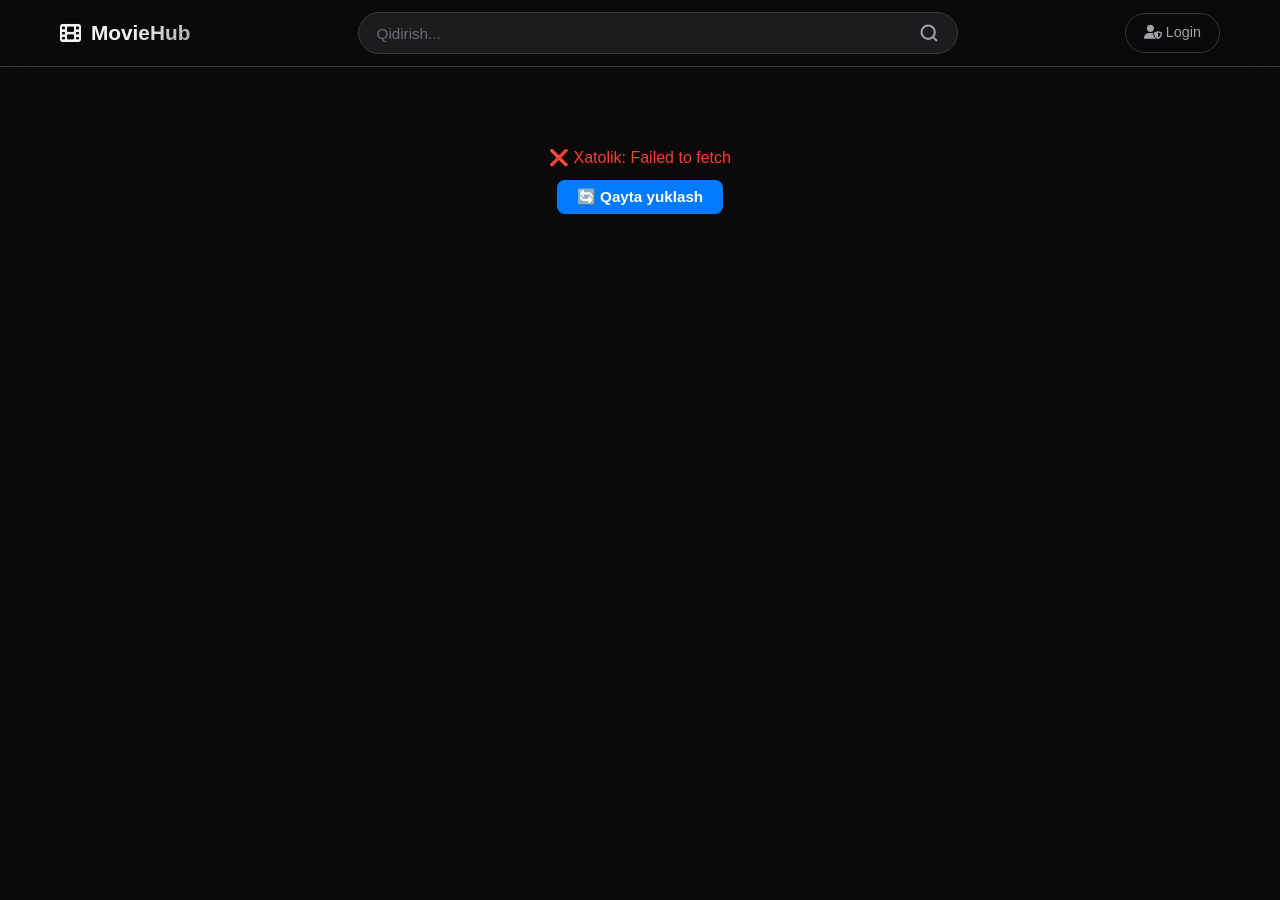
<file: frontend/index.html>
<!DOCTYPE html>
<html lang="uz">
<head>
  <meta charset="UTF-8" />
  <meta name="viewport" content="width=device-width, initial-scale=1.0" />
  
  <!-- =========================================================
       SEO META TEGLAR
  ========================================================= -->
  <title>MovieHub - Kino va Seriallar | Bepul Onlayn Tomosha</title>
  <meta name="description" content="MovieHub - O'zbek tilida bepul filmlar va seriallar. Eng yangi va mashhur kinolarni onlayn tomosha qiling. Kino va seriallar katta to'plam." />
  <meta name="keywords" content="film, serial, kino, o'zbek filmlari, onlayn kino, bepul kino, MovieHub, O'zbekiston kinolari, yangi filmlar" />
  <meta name="robots" content="index, follow" />
  <meta name="language" content="Uzbek" />
  <link rel="canonical" href="https://movihub.pages.dev/" />
  
  <!-- Open Graph (Facebook, Telegram, WhatsApp uchun) -->
  <meta property="og:title" content="MovieHub - Kino va Seriallar" />
  <meta property="og:description" content="O'zbek tilida bepul filmlar va seriallar. Eng yangi va mashhur kinolarni onlayn tomosha qiling." />
  <meta property="og:type" content="website" />
  <meta property="og:url" content="https://movihub.pages.dev/" />
  <meta property="og:image" content="https://movihub.pages.dev/og-image.jpg" />
  <meta property="og:site_name" content="MovieHub" />
  
  <!-- Twitter Card -->
  <meta name="twitter:card" content="summary_large_image" />
  <meta name="twitter:title" content="MovieHub - Kino va Seriallar" />
  <meta name="twitter:description" content="O'zbek tilida bepul filmlar va seriallar. Eng yangi va mashhur kinolarni onlayn tomosha qiling." />
  <meta name="twitter:image" content="https://movihub.pages.dev/og-image.jpg" />
  
  <!-- Schema.org Structured Data (JSON-LD) -->
  <script type="application/ld+json">
  {
    "@context": "https://schema.org",
    "@type": "WebSite",
    "name": "MovieHub",
    "url": "https://movihub.pages.dev/",
    "description": "O'zbek tilida bepul filmlar va seriallar. Eng yangi va mashhur kinolarni onlayn tomosha qiling.",
    "potentialAction": {
      "@type": "SearchAction",
      "target": "https://movihub.pages.dev/?search={search_term_string}",
      "query-input": "required name=search_term_string"
    }
  }
  </script>

  <!-- Preconnect va DNS prefetch -->
  <link rel="preconnect" href="https://movieehubbackend.onrender.com" />
  <link rel="dns-prefetch" href="https://movieehubbackend.onrender.com" />
  <link rel="preconnect" href="https://fonts.googleapis.com" />
  <link rel="dns-prefetch" href="https://fonts.googleapis.com" />
  
  <!-- Preload -->
  <link rel="preload" as="image" href="data:image/svg+xml,<svg xmlns='http://www.w3.org/2000/svg' viewBox='0 0 24 24'><rect fill='%23007aff' width='24' height='24'/></svg>" />
  
  <!-- Favicon -->
  <link rel="icon" href="favicon.ico" type="image/x-icon" />
  <link rel="apple-touch-icon" href="apple-touch-icon.png" />
  
  <link rel="stylesheet" href="style.css" />
  <link rel="stylesheet" href="https://cdnjs.cloudflare.com/ajax/libs/font-awesome/6.4.0/css/all.min.css" />
</head>
<body>
  <!-- Loading -->
  <div class="loading-overlay" id="loadingOverlay">
    <div class="loading-spinner"></div>
    <div class="loading-text" id="loadingText">Yuklanmoqda...</div>
  </div>

  <!-- Header -->
  <header class="header">
    <div class="container">
      <div class="header-content">
        <a href="/" class="logo" aria-label="MovieHub - Bosh sahifa">
          <i class="fas fa-film"></i>
          <span>MovieHub</span>
        </a>
        
        <div class="search-container">
          <div class="search-wrapper">
            <input 
              type="text" 
              id="searchInput" 
              placeholder="Qidirish..." 
              class="search-input"
              autocomplete="off"
              aria-label="Film qidirish"
            />
            <button id="searchBtn" class="search-btn" aria-label="Qidirish">
              <svg xmlns="http://www.w3.org/2000/svg" width="20" height="20" viewBox="0 0 24 24" fill="none" stroke="currentColor" stroke-width="2.5" stroke-linecap="round" stroke-linejoin="round">
                <circle cx="11" cy="11" r="8"/>
                <line x1="21" y1="21" x2="16.65" y2="16.65"/>
              </svg>
            </button>
          </div>
          <div class="suggestions-container" id="suggestionsContainer"></div>
        </div>
        
        <a href="admin.html" class="login-btn" aria-label="Admin panel">
          <i class="fas fa-user-shield"></i>
          <span>Login</span>
        </a>
      </div>
    </div>
  </header>

  <!-- Main -->
  <main class="main-content">
    <div class="container">
      <h1 class="sr-only">MovieHub - O'zbek tilidagi eng yaxshi kino va seriallar platformasi</h1>
      <div class="movies-grid" id="moviesGrid"></div>
    </div>
  </main>

  <!-- Movie Modal -->
  <div class="modal-overlay" id="movieModal">
    <div class="modal-content">
      <button class="modal-close" id="modalClose" aria-label="Yopish">&times;</button>
      <div class="modal-body" id="modalBody"></div>
    </div>
  </div>

  <!-- Age Modal -->
  <div class="modal-overlay" id="ageModal">
    <div class="modal-content age-modal">
      <div class="age-modal-content">
        <h2><i class="fas fa-exclamation-triangle"></i> Yosh chegarasi</h2>
        <p id="ageMessage"></p>
        <div class="age-buttons">
          <button class="age-btn age-btn-yes" id="ageYes">Ha</button>
          <button class="age-btn age-btn-no" id="ageNo">Yo'q</button>
        </div>
      </div>
    </div>
  </div>

  <script src="script.js" defer></script>
</body>
</html>
</file>
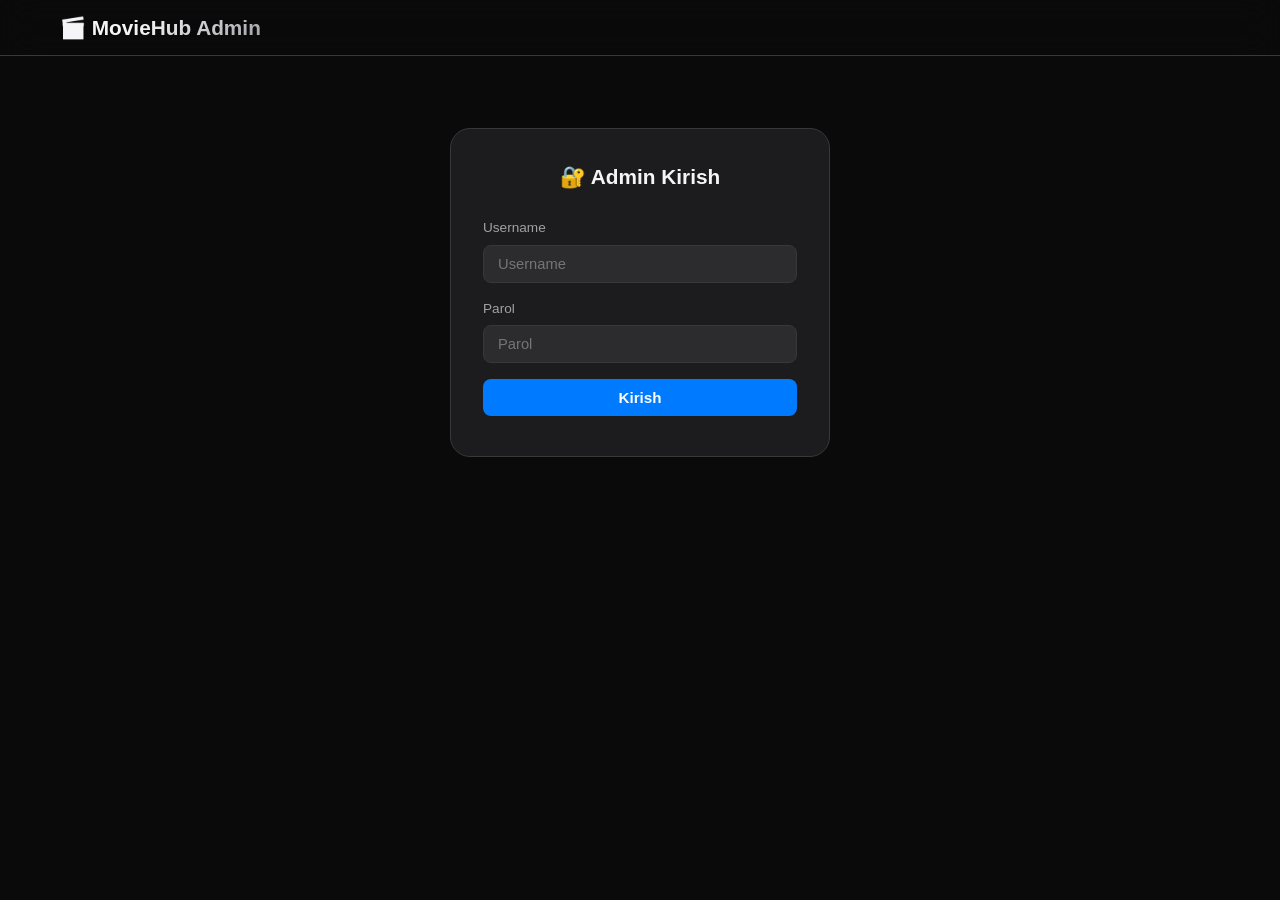
<file: frontend/admin.html>
<!DOCTYPE html>
<html lang="uz">
<head>
  <meta charset="UTF-8" />
  <meta name="viewport" content="width=device-width, initial-scale=1.0" />
  <title>MovieHub - Admin Panel</title>
  <link rel="stylesheet" href="style.css" />
  <style>
    .settings-section {
      background: var(--color-surface);
      border-radius: var(--radius-lg);
      padding: 24px;
      margin-bottom: 30px;
      border: 0.5px solid var(--color-border);
    }
    
    .settings-section h3 {
      font-size: 1.1rem;
      font-weight: var(--font-weight-semibold);
      margin-bottom: 16px;
      color: var(--color-text);
    }
    
    .settings-section .form-group {
      margin-bottom: 14px;
    }
    
    .settings-section .btn {
      margin-top: 4px;
    }
    
    .settings-section .success-message {
      color: var(--color-accent-green);
      background: rgba(52, 199, 89, 0.1);
      padding: 10px;
      border-radius: var(--radius-sm);
      margin-top: 10px;
      border: 0.5px solid var(--color-accent-green);
    }
    
    .settings-section .error-message {
      color: var(--color-danger);
      background: rgba(255, 59, 48, 0.1);
      padding: 10px;
      border-radius: var(--radius-sm);
      margin-top: 10px;
      border: 0.5px solid var(--color-danger);
    }
    
    .admin-info {
      display: flex;
      justify-content: space-between;
      align-items: center;
      padding: 12px 16px;
      background: var(--color-surface-raised);
      border-radius: var(--radius-sm);
      margin-bottom: 16px;
      border: 0.5px solid var(--color-border);
    }
    
    .admin-info .label {
      color: var(--color-text-secondary);
      font-size: 0.85rem;
    }
    
    .admin-info .value {
      color: var(--color-text);
      font-weight: var(--font-weight-semibold);
    }
    
    .form-row {
      display: grid;
      grid-template-columns: 1fr 1fr;
      gap: 16px;
    }
    
    .form-hint {
      color: var(--color-text-tertiary);
      font-size: 0.75rem;
      margin-top: 4px;
    }
    
    .video-url-hint {
      color: var(--color-accent-green);
      font-size: 0.78rem;
      background: rgba(52, 199, 89, 0.05);
      padding: 8px 12px;
      border-radius: var(--radius-sm);
      border: 0.5px solid rgba(52, 199, 89, 0.2);
      margin-top: 4px;
    }
    
    .movies-list {
      display: grid;
      grid-template-columns: repeat(auto-fill, minmax(200px, 1fr));
      gap: 16px;
      margin-top: 16px;
    }
    
    .movie-item {
      background: var(--color-surface);
      border-radius: var(--radius-md);
      padding: 12px;
      border: 0.5px solid var(--color-border);
      transition: border-color var(--duration) var(--ease);
    }
    
    .movie-item:hover {
      border-color: var(--color-accent);
    }
    
    .movie-item img {
      width: 100%;
      aspect-ratio: 16 / 9;
      object-fit: cover;
      border-radius: var(--radius-sm);
      margin-bottom: 8px;
      display: block;
      background: var(--color-surface-raised);
    }
    
    .movie-item h4 {
      font-size: 0.9rem;
      font-weight: var(--font-weight-semibold);
      margin-bottom: 4px;
      white-space: nowrap;
      overflow: hidden;
      text-overflow: ellipsis;
    }
    
    .movie-item .movie-actions {
      display: flex;
      gap: 8px;
      margin-top: 8px;
    }
    
    .movie-item .movie-actions button {
      flex: 1;
      padding: 5px;
      border: none;
      border-radius: var(--radius-sm);
      font-size: 0.8rem;
      font-weight: var(--font-weight-medium);
      cursor: pointer;
      transition: opacity var(--duration) var(--ease);
    }
    
    .movie-item .movie-actions .edit-btn {
      background: var(--color-accent);
      color: #fff;
    }
    
    .movie-item .movie-actions .delete-btn {
      background: var(--color-danger);
      color: #fff;
    }
    
    .movie-item .movie-actions button:hover {
      opacity: 0.8;
    }
    
    .qism-item {
      display: flex;
      gap: 12px;
      align-items: flex-end;
      background: var(--color-surface-raised);
      padding: 12px;
      border-radius: var(--radius-sm);
      margin-bottom: 10px;
      border: 0.5px solid var(--color-border);
    }
    
    .qism-item .form-group {
      margin-bottom: 0;
      flex: 1;
    }
    
    #addQismBtn {
      margin: 10px 0 20px 0;
    }
    
    @media (max-width: 768px) {
      .form-row {
        grid-template-columns: 1fr;
      }
      .qism-item {
        flex-direction: column;
        align-items: stretch;
      }
      .movies-list {
        grid-template-columns: repeat(auto-fill, minmax(150px, 1fr));
      }
    }
  </style>
</head>
<body>
  <!-- Header -->
  <header class="header">
    <div class="container">
      <div class="header-content">
        <a href="index.html" class="logo">
          <span>🎬 MovieHub Admin</span>
        </a>
        <button id="logoutBtn" class="logout-btn" style="display:none;">
          🚪 Chiqish
        </button>
      </div>
    </div>
  </header>

  <main class="main-content">
    <div class="container">
      
      <!-- ===== LOGIN FORMA ===== -->
      <div id="loginForm" class="admin-login">
        <h2>🔐 Admin Kirish</h2>
        <form id="loginFormElement">
          <div class="form-group">
            <label for="username">Username</label>
            <input type="text" id="username" placeholder="Username" required />
          </div>
          <div class="form-group">
            <label for="password">Parol</label>
            <input type="password" id="password" placeholder="Parol" required />
          </div>
          <button type="submit" class="btn btn-primary" style="width:100%;">
            Kirish
          </button>
          <div id="loginError" class="error-message"></div>
        </form>
      </div>

      <!-- ===== ADMIN PANEL ===== -->
      <div id="adminPanel" style="display:none;">
        
        <!-- Admin ma'lumotlari -->
        <div class="admin-info">
          <span>
            <span class="label">👤 Admin:</span>
            <span class="value" id="adminUsernameDisplay">admin</span>
          </span>
          <span>
            <span class="label">🆔 ID:</span>
            <span class="value" id="adminIdDisplay">---</span>
          </span>
        </div>
        
        <!-- ===== SOZLAMALAR ===== -->
        <div class="settings-section">
          <h3>⚙️ Sozlamalar</h3>
          
          <form id="settingsForm">
            <div class="form-group">
              <label for="newUsername">Yangi Username</label>
              <input type="text" id="newUsername" placeholder="Yangi username" />
              <div class="form-hint">Agar o'zgartirmoqchi bo'lmasangiz, bo'sh qoldiring</div>
            </div>
            
            <div class="form-group">
              <label for="currentPassword">Joriy Parol *</label>
              <input type="password" id="currentPassword" placeholder="Joriy parolingiz" />
            </div>
            
            <div class="form-group">
              <label for="newPassword">Yangi Parol</label>
              <input type="password" id="newPassword" placeholder="Yangi parol" />
              <div class="form-hint">Agar o'zgartirmoqchi bo'lmasangiz, bo'sh qoldiring</div>
            </div>
            
            <div class="form-group">
              <label for="confirmNewPassword">Yangi Parolni Tasdiqlang</label>
              <input type="password" id="confirmNewPassword" placeholder="Yangi parolni qayta kiriting" />
            </div>
            
            <button type="submit" class="btn btn-primary">
              💾 Ma'lumotlarni Yangilash
            </button>
            
            <div id="settingsMessage" class="settings-message"></div>
          </form>
        </div>
        
        <hr />
        
        <!-- ===== FILM QO'SHISH ===== -->
        <h2>📽️ Yangi Film/Serial Qo'shish</h2>
        
        <form id="movieForm">
          <div class="form-row">
            <div class="form-group">
              <label for="nomi">Nomi *</label>
              <input type="text" id="nomi" placeholder="Film nomi" required />
            </div>
            <div class="form-group">
              <label for="turi">Turi *</label>
              <select id="turi" required>
                <option value="film">🎬 Film</option>
                <option value="serial">📺 Serial</option>
              </select>
            </div>
          </div>

          <div class="form-row">
            <div class="form-group">
              <label for="janr">Janr *</label>
              <input type="text" id="janr" placeholder="Drama, Komediya" required />
            </div>
            <div class="form-group">
              <label for="davlati">Davlat *</label>
              <input type="text" id="davlati" placeholder="AQSh" required />
            </div>
          </div>

          <div class="form-row">
            <div class="form-group">
              <label for="yili">Yil *</label>
              <input type="number" id="yili" placeholder="2024" required />
            </div>
            <div class="form-group">
              <label for="tili">Til *</label>
              <input type="text" id="tili" placeholder="Inglizcha" required />
            </div>
          </div>

          <div class="form-row">
            <div class="form-group">
              <label for="yoshChegarasi">Yosh chegarasi</label>
              <select id="yoshChegarasi">
                <option value="0+">0+ (Barcha yoshdagilar)</option>
                <option value="6+">6+</option>
                <option value="12+">12+</option>
                <option value="16+">16+</option>
                <option value="18+">18+</option>
              </select>
            </div>
            <div class="form-group">
              <label for="davomiyligi">Davomiyligi *</label>
              <input type="text" id="davomiyligi" placeholder="1soat 40minut" required />
            </div>
          </div>

          <!-- POSTER URL O'CHIRILDI - FAQAT VIDEO URL -->
          <div class="form-group">
            <label for="video">Video URL *</label>
            <input type="text" id="video" placeholder="https://www.youtube.com/watch?v=xxx yoki video.mp4" required />
            <div class="video-url-hint">
              💡 YouTube link qo'ysangiz, poster avtomatik olinadi!
            </div>
          </div>

          <!-- Serial qismlari -->
          <div id="serialFields" style="display:none;">
            <h3 style="margin:20px 0 10px 0;">📺 Serial qismlari</h3>
            <div id="qismlarContainer">
              <div class="qism-item">
                <div class="form-group" style="flex:1;margin:0;">
                  <label>Qism raqami</label>
                  <input type="number" class="qismRaqami" value="1" min="1" />
                </div>
                <div class="form-group" style="flex:2;margin:0;">
                  <label>Video URL *</label>
                  <input type="text" class="qismVideo" placeholder="https://www.youtube.com/watch?v=xxx" />
                </div>
                <button type="button" class="btn btn-danger" onclick="this.parentElement.remove()" style="margin-top:18px;">
                  ✕
                </button>
              </div>
            </div>
            <button type="button" id="addQismBtn" class="btn btn-secondary">
              ➕ Qism qo'shish
            </button>
          </div>

          <button type="submit" class="btn btn-primary" style="width:100%;margin-top:20px;">
            💾 Saqlash
          </button>
          
          <div id="formMessage" class="form-message"></div>
        </form>

        <hr />

        <!-- Filmlar ro'yxati -->
        <h2>📋 Barcha Filmlar</h2>
        <div id="moviesList" class="movies-list">
          <!-- JavaScript orqali to'ldiriladi -->
        </div>
        
      </div>
    </div>
  </main>

  <script src="admin.js"></script>
</body>
</html>
</file>
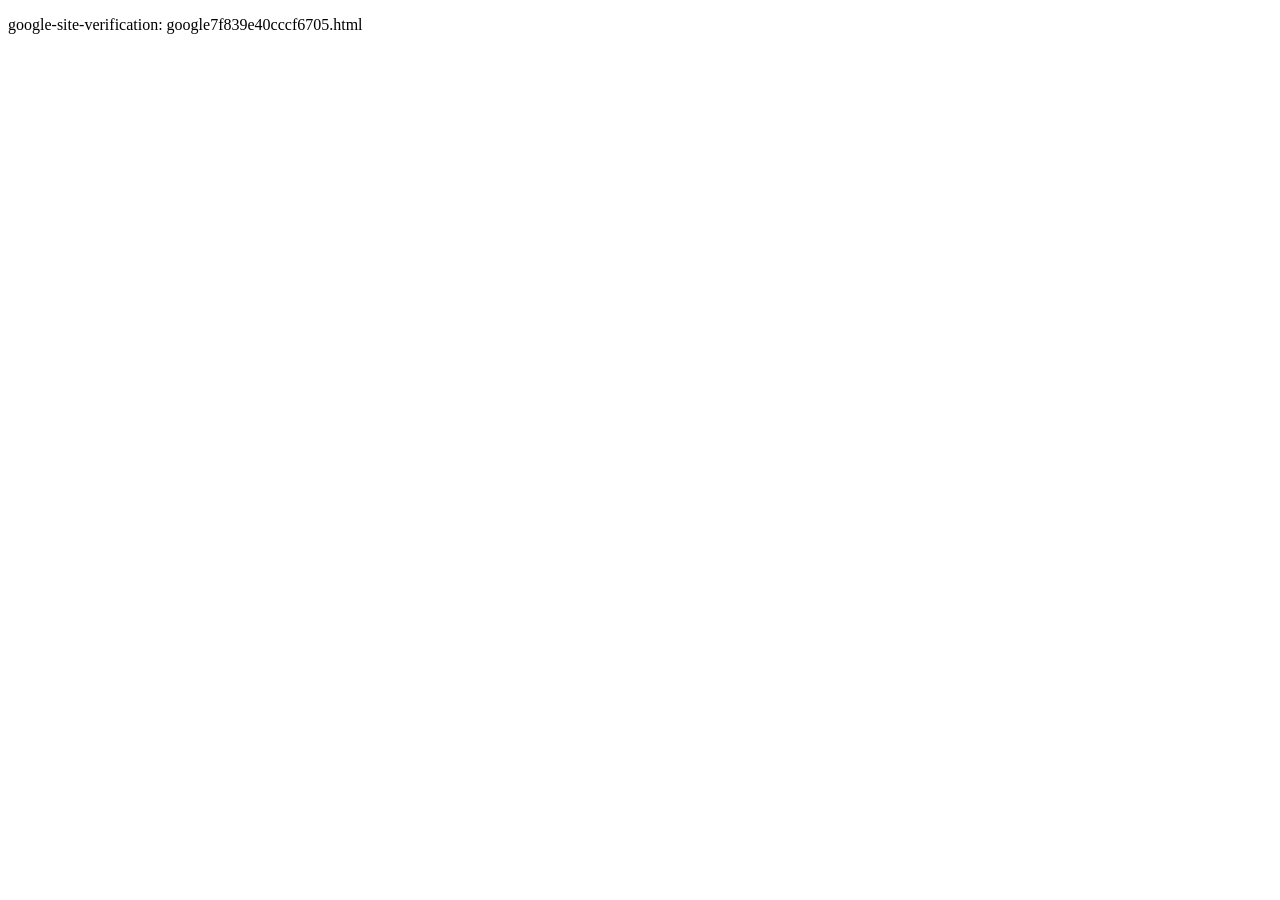
<file: frontend/google7f839e40cccf6705.html>
<!DOCTYPE html>
<html>
<head>
  <meta charset="UTF-8">
  <title>Google Search Console Verification</title>
</head>
<body>
  <p>google-site-verification: google7f839e40cccf6705.html</p>
</body>
</html>
</file>
<file: frontend/style.css>
/* =========================================================
   APPLE-STYLED DARK THEME - MovieHub (YouTube style)
   ========================================================= */
:root {
  --color-bg: #0a0a0a;
  --color-surface: #1c1c1e;
  --color-surface-raised: #2c2c2e;
  --color-text: #f5f5f7;
  --color-text-secondary: #a1a1a6;
  --color-text-tertiary: #6e6e73;
  --color-border: #38383a;
  --color-accent: #007aff;
  --color-accent-hover: #0055b3;
  --color-accent-green: #34c759;
  --color-danger: #ff3b30;
  --shadow-sm: 0 1px 2px rgba(0, 0, 0, 0.3);
  --shadow-md: 0 4px 16px rgba(0, 0, 0, 0.4);
  --shadow-lg: 0 12px 40px rgba(0, 0, 0, 0.5);
  --radius-sm: 8px;
  --radius-md: 14px;
  --radius-lg: 20px;
  --radius-pill: 999px;
  --font-sans: -apple-system, BlinkMacSystemFont, "SF Pro Display", "SF Pro Text", "Helvetica Neue", Arial, sans-serif;
  --font-weight-regular: 400;
  --font-weight-medium: 500;
  --font-weight-semibold: 600;
  --font-weight-bold: 700;
  --ease: cubic-bezier(0.4, 0, 0.2, 1);
  --duration: 0.25s;
}

* {
  margin: 0;
  padding: 0;
  box-sizing: border-box;
}

body {
  font-family: var(--font-sans);
  background-color: var(--color-bg);
  color: var(--color-text);
  min-height: 100vh;
  line-height: 1.5;
}

img {
  display: block;
  max-width: 100%;
  height: auto;
}

button {
  font-family: inherit;
  cursor: pointer;
  border: none;
  background: none;
  color: inherit;
}

a {
  text-decoration: none;
  color: inherit;
}

.container {
  max-width: 1200px;
  margin: 0 auto;
  padding: 0 20px;
}

/* =========================================================
   HEADER (YouTube uslubida)
   ========================================================= */
.header {
  background: rgba(10, 10, 10, 0.8);
  backdrop-filter: saturate(180%) blur(20px);
  border-bottom: 0.5px solid var(--color-border);
  padding: 12px 0;
  position: sticky;
  top: 0;
  z-index: 1000;
}

.header-content {
  display: flex;
  align-items: center;
  justify-content: space-between;
  gap: 16px;
  flex-wrap: wrap;
}

.logo {
  display: flex;
  align-items: center;
  gap: 10px;
  font-size: 1.3rem;
  font-weight: var(--font-weight-semibold);
  color: var(--color-text);
}

.logo span {
  background: linear-gradient(135deg, var(--color-text) 40%, var(--color-text-secondary) 100%);
  -webkit-background-clip: text;
  -webkit-text-fill-color: transparent;
}

/* =========================================================
   QIDIRUV
   ========================================================= */
.search-container {
  position: relative;
  flex: 1;
  max-width: 600px;
  min-width: 200px;
}

.search-wrapper {
  display: flex;
  align-items: center;
  background: var(--color-surface);
  border: 1px solid var(--color-border);
  border-radius: var(--radius-pill);
  transition: all 0.3s ease;
}

.search-wrapper:focus-within {
  border-color: var(--color-accent);
  box-shadow: 0 0 0 3px rgba(0, 122, 255, 0.15);
}

.search-input {
  flex: 1;
  padding: 10px 18px;
  background: transparent;
  border: none;
  border-radius: var(--radius-pill) 0 0 var(--radius-pill);
  color: var(--color-text);
  font-size: 0.95rem;
  outline: none;
}

.search-input::placeholder {
  color: var(--color-text-tertiary);
}

.search-btn {
  display: flex;
  align-items: center;
  justify-content: center;
  padding: 10px 18px;
  background: transparent;
  border: none;
  border-radius: 0 var(--radius-pill) var(--radius-pill) 0;
  color: var(--color-text-secondary);
  cursor: pointer;
  transition: color 0.3s ease;
}

.search-btn:hover {
  color: var(--color-accent);
}

.search-btn svg {
  width: 20px;
  height: 20px;
  fill: none;
  stroke: currentColor;
  stroke-width: 2.5;
  stroke-linecap: round;
  stroke-linejoin: round;
}

/* =========================================================
   TAKLIFLAR
   ========================================================= */
.suggestions-container {
  display: none;
  position: absolute;
  top: calc(100% + 8px);
  left: 0;
  right: 0;
  background: var(--color-surface-raised);
  border: 1px solid var(--color-border);
  border-radius: var(--radius-md);
  box-shadow: var(--shadow-lg);
  z-index: 1001;
  max-height: 400px;
  overflow-y: auto;
  padding: 6px 0;
}

.suggestions-container.active {
  display: block;
}

.suggestion-item {
  display: flex;
  align-items: center;
  gap: 12px;
  padding: 8px 14px;
  cursor: pointer;
  transition: background 0.2s ease;
}

.suggestion-item:hover {
  background: var(--color-surface);
}

.suggestion-item .suggestion-poster {
  width: 40px;
  height: 56px;
  flex-shrink: 0;
  border-radius: 4px;
  overflow: hidden;
  background: var(--color-surface);
}

.suggestion-item .suggestion-poster img {
  width: 100%;
  height: 100%;
  object-fit: cover;
}

.suggestion-item .suggestion-info {
  flex: 1;
  min-width: 0;
}

.suggestion-item .suggestion-title {
  font-size: 0.9rem;
  font-weight: var(--font-weight-medium);
  white-space: nowrap;
  overflow: hidden;
  text-overflow: ellipsis;
}

.suggestion-item .suggestion-meta {
  font-size: 0.78rem;
  color: var(--color-text-secondary);
}

.suggestion-item.no-result {
  justify-content: center;
  color: var(--color-text-tertiary);
  font-size: 0.9rem;
  padding: 16px;
}

.login-btn {
  padding: 8px 18px;
  border: 1px solid var(--color-border);
  border-radius: var(--radius-pill);
  color: var(--color-text-secondary);
  font-weight: var(--font-weight-medium);
  font-size: 0.9rem;
}

.login-btn:hover {
  border-color: var(--color-accent);
  color: var(--color-accent);
}

/* =========================================================
   MOVIES GRID - YouTube uslubida
   ========================================================= */
.main-content {
  padding: 24px 0 40px;
}

.movies-grid,
.loading-grid {
  display: grid;
  grid-template-columns: repeat(auto-fill, minmax(320px, 1fr));
  gap: 20px;
  padding: 15px 0;
}

/* =========================================================
   KARTOCHKA - YouTube uslubida
   ========================================================= */
.movie-card {
  background: var(--color-surface);
  border-radius: var(--radius-md);
  overflow: hidden;
  cursor: pointer;
  border: 1px solid var(--color-border);
  transition: transform 0.25s ease, box-shadow 0.25s ease, border-color 0.25s ease;
}

.movie-card:hover {
  transform: translateY(-4px);
  box-shadow: var(--shadow-md);
  border-color: var(--color-accent);
}

.movie-card .poster-wrap {
  position: relative;
  width: 100%;
  aspect-ratio: 16 / 9;
  overflow: hidden;
  background: var(--color-surface-raised);
}

.movie-card .movie-poster {
  width: 100%;
  height: 100%;
  object-fit: cover;
  object-position: center;
  display: block;
}

/* Video davomiyligi (YouTube uslubida) */
.video-duration {
  position: absolute;
  bottom: 8px;
  right: 8px;
  background: rgba(0, 0, 0, 0.85);
  color: #fff;
  padding: 2px 6px;
  border-radius: 4px;
  font-size: 0.75rem;
  font-weight: var(--font-weight-medium);
  letter-spacing: 0.3px;
  z-index: 2;
  max-width: calc(100% - 16px);
}

.movie-card .movie-info {
  padding: 12px 14px 14px;
  display: flex;
  flex-direction: column;
  gap: 4px;
}

.movie-card .movie-title {
  font-size: 0.95rem;
  font-weight: var(--font-weight-semibold);
  display: -webkit-box;
  -webkit-line-clamp: 2;
  -webkit-box-orient: vertical;
  overflow: hidden;
  line-height: 1.3;
}

.movie-card .movie-meta {
  display: flex;
  align-items: center;
  gap: 8px;
  color: var(--color-text-secondary);
  font-size: 0.78rem;
  flex-wrap: wrap;
}

.movie-card .channel-name {
  color: var(--color-text-secondary);
}

.movie-card .views::before {
  content: "•";
  margin-right: 6px;
  color: var(--color-text-tertiary);
}

.movie-card .year::before {
  content: "•";
  margin-right: 6px;
  color: var(--color-text-tertiary);
}

.movie-card .movie-description {
  font-size: 0.78rem;
  color: var(--color-text-tertiary);
  display: -webkit-box;
  -webkit-line-clamp: 1;
  -webkit-box-orient: vertical;
  overflow: hidden;
  margin-top: 2px;
}

/* =========================================================
   SKELETON LOADING
   ========================================================= */
.loading-card {
  background: var(--color-surface);
  border-radius: var(--radius-md);
  overflow: hidden;
  border: 1px solid var(--color-border);
  animation: shimmer 1.2s ease-in-out infinite;
}

.loading-card .poster-placeholder {
  width: 100%;
  aspect-ratio: 16 / 9;
  background: linear-gradient(100deg, var(--color-surface) 30%, var(--color-surface-raised) 50%, var(--color-surface) 70%);
  background-size: 200% 100%;
  animation: gradientMove 1.5s ease-in-out infinite;
}

.loading-card .info-placeholder {
  padding: 12px 14px;
  display: flex;
  flex-direction: column;
  gap: 8px;
}

.loading-card .title-placeholder {
  height: 18px;
  width: 80%;
  background: var(--color-surface-raised);
  border-radius: 4px;
}

.loading-card .meta-placeholder {
  height: 12px;
  width: 55%;
  background: var(--color-surface-raised);
  border-radius: 4px;
}

@keyframes shimmer {
  0%, 100% { opacity: 0.6; }
  50% { opacity: 1; }
}

@keyframes gradientMove {
  0% { background-position: 150% 0; }
  100% { background-position: -50% 0; }
}

/* =========================================================
   LOADING OVERLAY
   ========================================================= */
.loading-overlay {
  display: none;
  position: fixed;
  inset: 0;
  background: rgba(0, 0, 0, 0.7);
  backdrop-filter: blur(12px);
  z-index: 9999;
  justify-content: center;
  align-items: center;
  flex-direction: column;
  gap: 20px;
}

.loading-overlay.active {
  display: flex;
}

.loading-spinner {
  width: 40px;
  height: 40px;
  border: 3px solid var(--color-border);
  border-top-color: var(--color-accent);
  border-radius: 50%;
  animation: spin 0.8s linear infinite;
}

@keyframes spin {
  to { transform: rotate(360deg); }
}

.loading-text {
  color: var(--color-text-secondary);
  font-size: 0.95rem;
}

/* =========================================================
   MODAL
   ========================================================= */
.modal-overlay {
  display: none;
  position: fixed;
  inset: 0;
  background: rgba(0, 0, 0, 0.6);
  backdrop-filter: blur(16px);
  z-index: 2000;
  justify-content: center;
  align-items: center;
  padding: 20px;
}

.modal-overlay.active {
  display: flex;
}

.modal-content {
  background: var(--color-surface);
  border-radius: var(--radius-lg);
  max-width: 900px;
  width: 100%;
  max-height: 90vh;
  overflow-y: auto;
  padding: 28px;
  position: relative;
  box-shadow: var(--shadow-lg);
  border: 0.5px solid var(--color-border);
}

.modal-close {
  position: absolute;
  top: 14px;
  right: 18px;
  width: 36px;
  height: 36px;
  display: flex;
  align-items: center;
  justify-content: center;
  background: var(--color-surface-raised);
  border: 0.5px solid var(--color-border);
  border-radius: 50%;
  color: var(--color-text-secondary);
  font-size: 1.5rem;
  font-weight: 300;
  cursor: pointer;
  transition: all var(--duration) var(--ease);
  z-index: 10;
}

.modal-close:hover {
  background: var(--color-accent);
  border-color: var(--color-accent);
  color: #fff;
}

.modal-movie-detail {
  display: grid;
  grid-template-columns: 200px 1fr;
  gap: 24px;
  padding-top: 10px;
}

.modal-left {
  display: flex;
  flex-direction: column;
  gap: 14px;
}

.modal-poster-container {
  position: sticky;
  top: 20px;
  width: 100%;
}

.modal-poster {
  width: 100%;
  aspect-ratio: 16 / 9;
  object-fit: cover;
  object-position: center;
  border-radius: var(--radius-md);
  background: var(--color-surface);
  display: block;
}

.qismlar-container {
  margin-top: 4px;
  width: 100%;
}

.qismlar-list {
  display: flex;
  flex-direction: column;
  gap: 6px;
  width: 100%;
}

.qism-item-wrapper {
  display: flex;
  align-items: center;
  gap: 8px;
  padding: 4px 8px;
  background: var(--color-surface-raised);
  border-radius: var(--radius-sm);
  width: 100%;
}

.qism-btn {
  padding: 4px 12px;
  background: var(--color-surface);
  border: 0.5px solid var(--color-border);
  border-radius: var(--radius-pill);
  color: var(--color-text-secondary);
  font-size: 0.75rem;
  cursor: pointer;
  transition: all var(--duration) var(--ease);
  flex-shrink: 0;
}

.qism-btn:hover {
  border-color: var(--color-accent);
  color: var(--color-accent);
}

.qism-btn.active {
  background: var(--color-accent);
  border-color: var(--color-accent);
  color: #fff;
}

.modal-right {
  display: flex;
  flex-direction: column;
  gap: 12px;
  min-width: 0;
}

.modal-video {
  position: relative;
  width: 100%;
  padding-bottom: 56.25%;
  height: 0;
  overflow: hidden;
  border-radius: var(--radius-md);
  background: #000;
}

.modal-video iframe {
  position: absolute;
  top: 0;
  left: 0;
  width: 100%;
  height: 100%;
  border: none;
}

.modal-video video {
  position: absolute;
  top: 0;
  left: 0;
  width: 100%;
  height: 100%;
  border-radius: var(--radius-md);
  background: #000;
}

.modal-right h2 {
  font-size: 1.3rem;
  font-weight: var(--font-weight-bold);
  margin-top: 4px;
}

.modal-right .movie-meta {
  display: flex;
  flex-wrap: wrap;
  gap: 8px;
  margin: 4px 0;
}

.modal-right .movie-meta span {
  background: var(--color-surface-raised);
  border: 0.5px solid var(--color-border);
  padding: 4px 12px;
  border-radius: var(--radius-pill);
  font-size: 0.78rem;
  color: var(--color-text-secondary);
}

/* =========================================================
   AGE MODAL
   ========================================================= */
.age-modal {
  max-width: 420px;
}

.age-modal-content {
  text-align: center;
  padding: 10px;
}

.age-modal-content h2 {
  font-size: 1.4rem;
  font-weight: var(--font-weight-bold);
  margin-bottom: 12px;
  color: var(--color-danger);
}

.age-modal-content p {
  color: var(--color-text-secondary);
  font-size: 0.95rem;
  margin-bottom: 22px;
  line-height: 1.6;
}

.age-buttons {
  display: flex;
  gap: 12px;
  justify-content: center;
}

.age-btn {
  padding: 11px 32px;
  border: none;
  border-radius: var(--radius-pill);
  font-size: 0.95rem;
  font-weight: var(--font-weight-semibold);
  transition: all var(--duration) var(--ease);
}

.age-btn-yes {
  background: var(--color-accent);
  color: #fff;
}

.age-btn-yes:hover {
  background: var(--color-accent-hover);
}

.age-btn-no {
  background: var(--color-surface-raised);
  color: var(--color-text-secondary);
  border: 0.5px solid var(--color-border);
}

.age-btn-no:hover {
  border-color: var(--color-danger);
  color: var(--color-danger);
}

/* =========================================================
   ADMIN
   ========================================================= */
.admin-login {
  max-width: 380px;
  margin: 48px auto;
  background: var(--color-surface);
  padding: 32px;
  border-radius: var(--radius-lg);
  border: 0.5px solid var(--color-border);
}

.admin-login h2 {
  text-align: center;
  font-weight: var(--font-weight-bold);
  font-size: 1.3rem;
  margin-bottom: 26px;
}

.form-group {
  margin-bottom: 16px;
}

.form-group label {
  display: block;
  margin-bottom: 6px;
  color: var(--color-text-secondary);
  font-size: 0.85rem;
}

.form-group input,
.form-group select {
  width: 100%;
  padding: 10px 14px;
  background: var(--color-surface-raised);
  border: 0.5px solid var(--color-border);
  border-radius: var(--radius-sm);
  color: var(--color-text);
  font-size: 0.92rem;
  outline: none;
}

.form-group input:focus,
.form-group select:focus {
  border-color: var(--color-accent);
}

.btn {
  padding: 10px 24px;
  border: none;
  border-radius: var(--radius-sm);
  font-size: 0.95rem;
  font-weight: var(--font-weight-semibold);
  cursor: pointer;
}

.btn-primary {
  background: var(--color-accent);
  color: #fff;
}

.btn-primary:hover {
  background: var(--color-accent-hover);
}

.btn-danger {
  background: var(--color-danger);
  color: #fff;
}

.error-message {
  color: var(--color-danger);
  margin-top: 8px;
  text-align: center;
  font-size: 0.88rem;
}

.logout-btn {
  padding: 7px 18px;
  background: transparent;
  border: 0.5px solid var(--color-danger);
  border-radius: var(--radius-pill);
  color: var(--color-danger);
  font-size: 0.88rem;
}

.logout-btn:hover {
  background: var(--color-danger);
  color: #fff;
}

.form-message {
  margin-top: 12px;
  padding: 10px;
  border-radius: var(--radius-sm);
  text-align: center;
  font-size: 0.9rem;
}

.form-message.success {
  background: rgba(52, 199, 89, 0.1);
  color: var(--color-accent-green);
  border: 0.5px solid var(--color-accent-green);
}

.form-message.error {
  background: rgba(255, 59, 48, 0.1);
  color: var(--color-danger);
  border: 0.5px solid var(--color-danger);
}

.movies-list {
  display: grid;
  grid-template-columns: repeat(auto-fill, minmax(180px, 1fr));
  gap: 16px;
  margin-top: 16px;
}

.movie-item {
  background: var(--color-surface);
  border-radius: var(--radius-md);
  padding: 12px;
  border: 0.5px solid var(--color-border);
}

.movie-item:hover {
  border-color: var(--color-accent);
}

.movie-item img {
  width: 100%;
  aspect-ratio: 16 / 9;
  object-fit: cover;
  border-radius: var(--radius-sm);
  margin-bottom: 8px;
  display: block;
  background: var(--color-surface-raised);
}

.movie-item h4 {
  font-size: 0.9rem;
  font-weight: var(--font-weight-semibold);
  margin-bottom: 4px;
}

.movie-item .movie-actions {
  display: flex;
  gap: 8px;
  margin-top: 8px;
}

.movie-item .movie-actions button {
  flex: 1;
  padding: 5px;
  border: none;
  border-radius: var(--radius-sm);
  font-size: 0.8rem;
  font-weight: var(--font-weight-medium);
  cursor: pointer;
}

.movie-item .movie-actions .edit-btn {
  background: var(--color-accent);
  color: #fff;
}

.movie-item .movie-actions .delete-btn {
  background: var(--color-danger);
  color: #fff;
}

.form-row {
  display: grid;
  grid-template-columns: 1fr 1fr;
  gap: 16px;
}

.qism-item {
  display: flex;
  gap: 12px;
  align-items: flex-end;
  background: var(--color-surface-raised);
  padding: 12px;
  border-radius: var(--radius-sm);
  margin-bottom: 10px;
  border: 0.5px solid var(--color-border);
}

.qism-item .form-group {
  margin-bottom: 0;
  flex: 1;
}

hr {
  border: none;
  border-top: 0.5px solid var(--color-border);
  margin: 30px 0;
}

/* =========================================================
   RESPONSIVE
   ========================================================= */
@media (max-width: 768px) {
  .header-content {
    flex-direction: column;
    align-items: stretch;
  }
  .search-container {
    max-width: 100%;
  }

  .movies-grid,
  .loading-grid {
    grid-template-columns: 1fr 1fr;
    gap: 12px;
  }
  
  .movie-card .movie-title {
    font-size: 0.85rem;
  }
  
  .movie-card .movie-meta {
    font-size: 0.7rem;
    gap: 4px;
  }
  
  .movie-card .movie-description {
    font-size: 0.7rem;
  }

  .modal-content {
    padding: 16px;
    max-height: 95vh;
  }
  .modal-movie-detail {
    grid-template-columns: 1fr;
    gap: 12px;
    padding-top: 6px;
  }

  .modal-left {
    flex-direction: row;
    gap: 12px;
    align-items: flex-start;
  }

  .modal-poster-container {
    position: static;
    width: 100px;
    flex-shrink: 0;
  }

  .modal-poster {
    height: 100px;
    aspect-ratio: auto;
    border-radius: var(--radius-sm);
  }

  .qismlar-list {
    flex: 1;
    margin-top: 0;
    padding-top: 0;
    border-top: none;
    gap: 6px;
  }

  .qism-btn {
    padding: 4px 10px;
    font-size: 0.7rem;
  }

  .modal-right {
    gap: 8px;
  }
  .modal-right h2 {
    font-size: 1.1rem;
  }
  .modal-right .movie-meta span {
    font-size: 0.7rem;
    padding: 2px 10px;
  }
  .modal-close {
    top: 10px;
    right: 12px;
    width: 32px;
    height: 32px;
    font-size: 1.2rem;
  }

  .suggestions-container {
    max-height: 300px;
  }
  .age-buttons {
    flex-direction: column;
  }
  .age-btn {
    width: 100%;
  }
  .form-row {
    grid-template-columns: 1fr;
  }
  .qism-item {
    flex-direction: column;
    align-items: stretch;
  }
  .movies-list {
    grid-template-columns: repeat(auto-fill, minmax(150px, 1fr));
  }
}

@media (max-width: 480px) {
  .movies-grid,
  .loading-grid {
    grid-template-columns: 1fr;
    gap: 10px;
  }

  .logo {
    font-size: 1.1rem;
  }
  .admin-login {
    padding: 20px;
    margin: 20px 10px;
  }

  .modal-left {
    flex-direction: column;
    align-items: stretch;
  }
  .modal-poster-container {
    width: 100%;
  }
  .modal-poster {
    height: 160px;
    aspect-ratio: auto;
  }

  .suggestion-item .suggestion-poster {
    width: 32px;
    height: 44px;
  }
}
</file>
